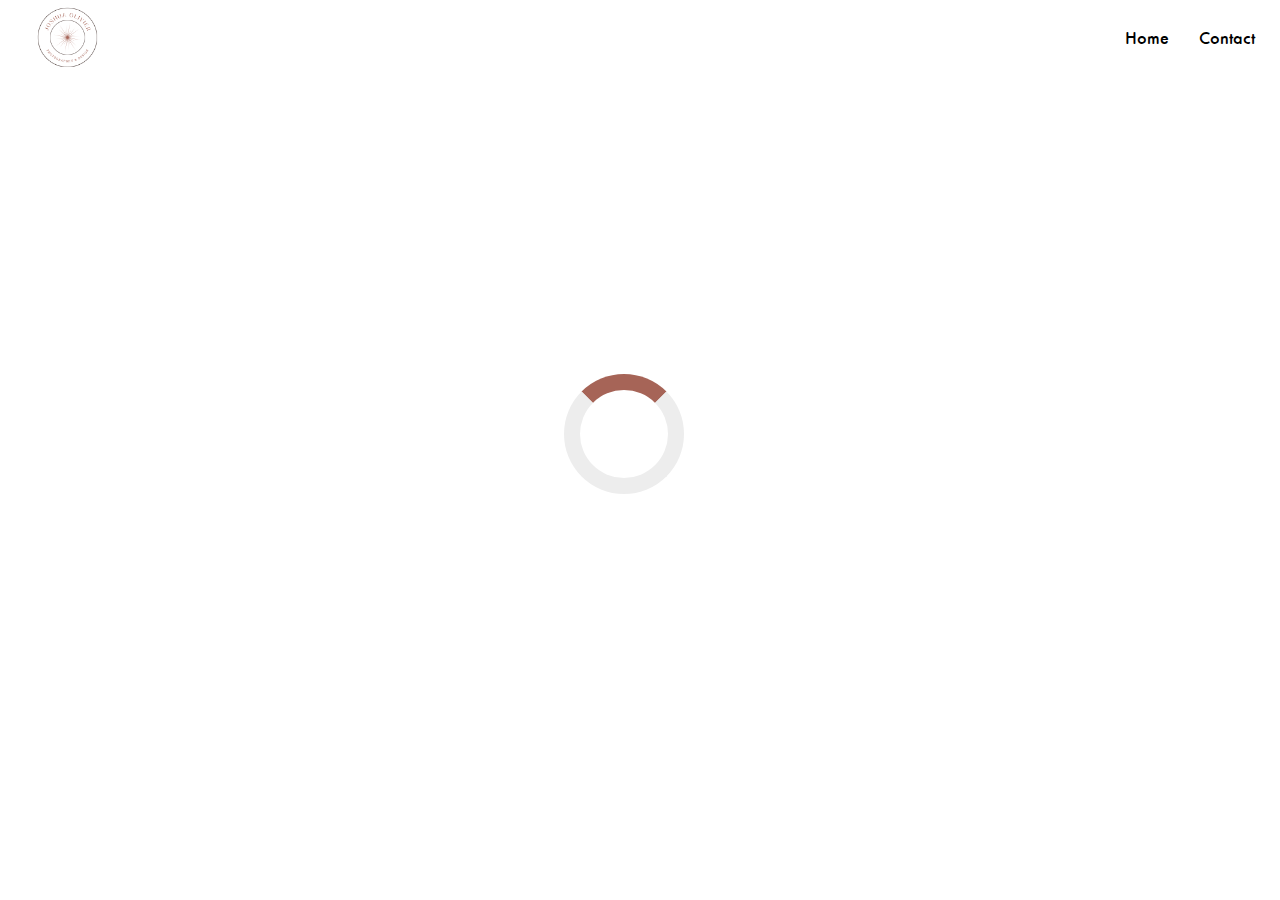
<file: contact.html>
<!DOCTYPE html>
<html lang="en">

<head>
    <meta charset="UTF-8">
    <meta http-equiv="X-UA-Compatible" content="IE=edge">
    <meta name="viewport" content="width=device-width, initial-scale=1.0">
    <link rel="stylesheet" href="style.css">
    <script src="index.js"></script>
    <title>Joshua Olivier Photography</title>
</head>

<body>
    <!--Navbar-->
    <nav class="navbar">
        <img src="joshua-olivier.png" alt="Logo">
        <ul class="nav-links">
            <li class="nav-item"><a href="index.html">Home</a></li>
            <li class="nav-item"><a href="contact.html">Contact</a></li>
        </ul>
    </nav>

    <!--Loader-->
    <div class="windows8">
        <div class="wBall" id="wBall_1">
            <div class="wInnerBall"></div>
        </div>
        <div class="wBall" id="wBall_2">
            <div class="wInnerBall"></div>
        </div>
        <div class="wBall" id="wBall_3">
            <div class="wInnerBall"></div>
        </div>
        <div class="wBall" id="wBall_4">
            <div class="wInnerBall"></div>
        </div>
        <div class="wBall" id="wBall_5">
            <div class="wInnerBall"></div>
        </div>
    </div>
    <br>
    <br>

    <!--Displays the informations/text after the loader-->

    <body onload="myFunction()" style="margin:0;">
        <div id="loader"></div>
        <div style="display:none;" id="myDiv" class="animate-bottom">
            <br>
            <br>
            <h1 class="contact">Contact</h1>
            <br>
            <br>
            <br>
            <form action="https://formspree.io/f/xzbwvlwz" method="POST">
                <!--Contact Information -->
                <label for="name" style="color: black; font-family: Acre">Name:</label>
                <input type="text" name="name" id="name" style="color: black; font-family: Acre">
                <label for="email" style="color: black; font-family: Acre">Email:</label>
                <input type="email" name="email" id="email" style="color: black; font-family: Acre">
                <label for="subject" style="color: black; font-family: Acre">Subject:</label>
                <input type="text" name="subject" id="subject" style="color: black; font-family: Acre">
                <label for="message" style="color: black; font-family: Acre">Message</label>
                <textarea name="message" cols="30" rows="10" style="color: black; font-family: Acre"></textarea>
                <input type="submit" value="Send">
            </form>
            <br>
            <br>
            <br>
            <br>
        </div>
    </body>
</body>

</html>
</file>
<file: style.css>
@font-face {
    font-family: "Acre";
    src: url('Station.ttf') format('truetype');
}

html {
    box-sizing: border-box;
}

*,
*::before,
*::after {
    box-sizing: inherit;
    margin: 0;
    padding: 0;
}

/*Webpage body type*/
body {
    font-family: "Acre";
    background-color: #ffffff;
}

/*Navigation bar*/
nav {
    width: 100%;
    background-color: #ffffff;
    padding-left: 30px;
    padding-right: 10px;
    display: flex;
    justify-content: space-between;
    align-items: center;
}

/*Navbar Links*/
.nav-links {
    list-style: none;
    display: flex;
}

/*Navigation button position*/
.nav-item a {
    display: inline-block;
    padding: 10px 15px;
    text-decoration: none;
    color: #000000;
}

/*Current background color of the button*/
.nav-item:hover {
    background-color: #a66457;
}

/*New button color after its hover*/
.nav-item:hover a {
    color: white;
}

/*Logo position*/
.logo {
    display: inline-block;
}


/*Logo image size*/
.logo img {
    width: 70px;
    vertical-align: middle;
}

/*Logo width*/
img {
    width: 75px;
}

/*Loader position in webpages*/
#loader {
    position: absolute;
    left: 50%;
    top: 50%;
    z-index: 1;
    width: 120px;
    height: 120px;
    margin: -76px 0 0 -76px;
    border: 16px solid #ededed;
    border-radius: 50%;
    border-top: 16px solid #a66457;
    ;
    ;
    -webkit-animation: spin 2s linear infinite;
    animation: spin 2s linear infinite;
}

/*Loader animation*/
@-webkit-keyframes spin {
    0% {
        -webkit-transform: rotate(0deg);
    }

    100% {
        -webkit-transform: rotate(360deg);
    }
}

@keyframes spin {
    0% {
        transform: rotate(0deg);
    }

    100% {
        transform: rotate(360deg);
    }
}

#myDiv {
    display: none;
    text-align: center;
}

/*Add animation to "page content"*/
.animate-bottom {
    position: relative;
    -webkit-animation-name: animatebottom;
    -webkit-animation-duration: 1s;
    animation-name: animatebottom;
    animation-duration: 1s
}

@-webkit-keyframes animatebottom {
    from {
        bottom: -100px;
        opacity: 0
    }

    to {
        bottom: 0px;
        opacity: 1
    }
}

@keyframes animatebottom {
    from {
        bottom: -100px;
        opacity: 0
    }

    to {
        bottom: 0;
        opacity: 1
    }
}

/*Header image*/
.hp-img {
    width: 100%;
    margin-top: -2.4pc;
}

/*Centered text*/
.centered {
    position: absolute;
    top: 50%;
    left: 50%;
    transform: translate(-50%, -660%);
    color: white;
    font-size: 50px;
}

.introduction {
    font-weight: 500;
    color: #a66457
}

.i-paragraph {
    text-align: left;
    line-height: 3;
    margin-right: 10pc;
    margin-left: 10pc
}

.photography {
    font-weight: 500;
    color: #a66457
}

div.gallery img {
    width: 100%;
    height: auto;
}

/*Under description of image*/
div.desc {
    padding: 15px;
    text-align: center;
}


.responsive {
    padding: 0 6px;
    float: left;
    width: 24.99999%;
}

@media only screen and (max-width: 700px) {
    .responsive {
        width: 49.99999%;
        margin: 6px 0;
    }
}

@media only screen and (max-width: 500px) {
    .responsive {
        width: 100%;
    }
}

.clearfix:after {
    content: "";
    display: table;
    clear: both;
}

.contact {
    font-weight:500;
}

/*Contact form*/
form {
    max-width: 500px;
    margin: 0 auto;
    text-align: left;
    padding: 20px 0;
}

input,
textarea,
label {
    display: block;
    margin: 0 auto;
    width: 100%;
    color: #000000;
}

input,
textarea {
    background-color: transparent;
    border: 0;
    border-bottom: 2px solid #000000;
}

input[type=submit] {
    background-color: #000000;
    font-family: "Acre";
    padding: 15px 0;
    color: white;
    font-size: 18px;
    border-bottom: none;
    margin-top: 30px;
    cursor: pointer;
    transition: all .3s ease;
}

input[type=submit]:hover {
    background: #a66457;
    color: white;
}

input,
textarea {
    color: white;
    font-size: 18px;
    padding: 10px;
}

input:focus,
textarea:focus {
    outline: 1px solid #000000;
}
</file>
